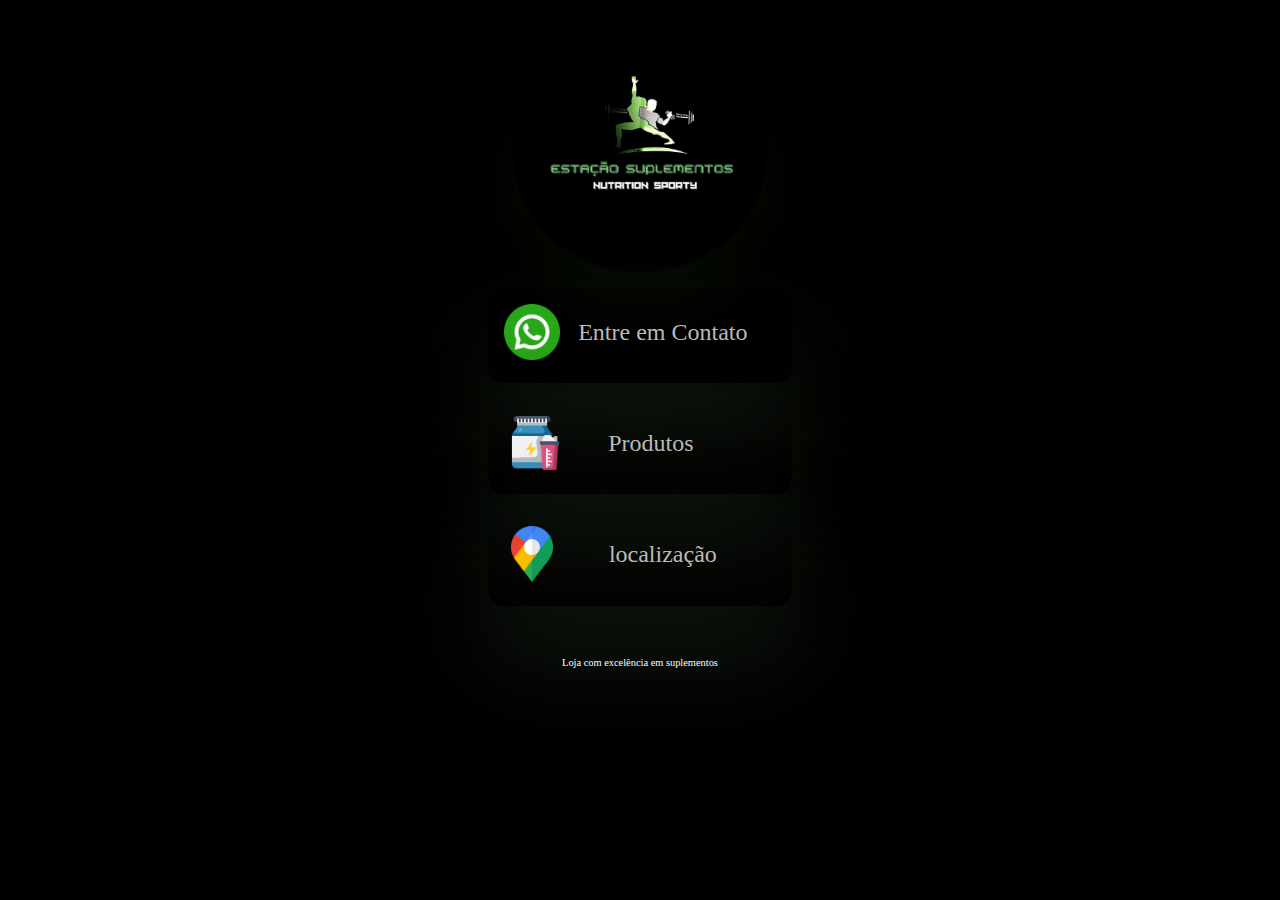
<file: index.html>
<!DOCTYPE html>
<html lang="pt-br">
<head>
    <meta charset="UTF-8">
    <meta name="viewport" content="width=device-width, initial-scale=1.0">
    <title>Estação Suplemento</title>
    <link rel="stylesheet" href="./styles/reset.css">
    <link rel="icon" href="./img/logo1.png" type="image/x-icon">
    <link rel="stylesheet" href="./styles/style.css">
</head>
<body>
    <div class="logo"><img class="logo" src="./img/logo1.png" alt=""></div>
    <section class="container">
        <div class="links"> 
            <a href="https://api.whatsapp.com/send?phone=5598986279371&text=Ol%C3%A1">
                <img class="icon-" src="./icons/whatsapp.png" alt="icone whatsapp">
                <span class="texto-link">
                    
                    Entre em Contato
                </span>
            </a>
                <a href="./pageProduct.html">
                    <img class="icon-" src="./icons/protein.png" alt="">
                    <span class="texto-link produto-texto">
                    
                        Produtos</a>
                    </span>
                    <a href="https://goo.gl/maps/LRCSpTXFwHVkuxyF9">
              <img class="icon-" src="./icons/google-maps.png" alt="">
              <span class="texto-link">
                    
                  localização
                </span>
            </a>
         </div>
         <p class="footer">
             Loja com excelência em suplementos
         </p>
    </section>
   
</body>
</html>
</file>
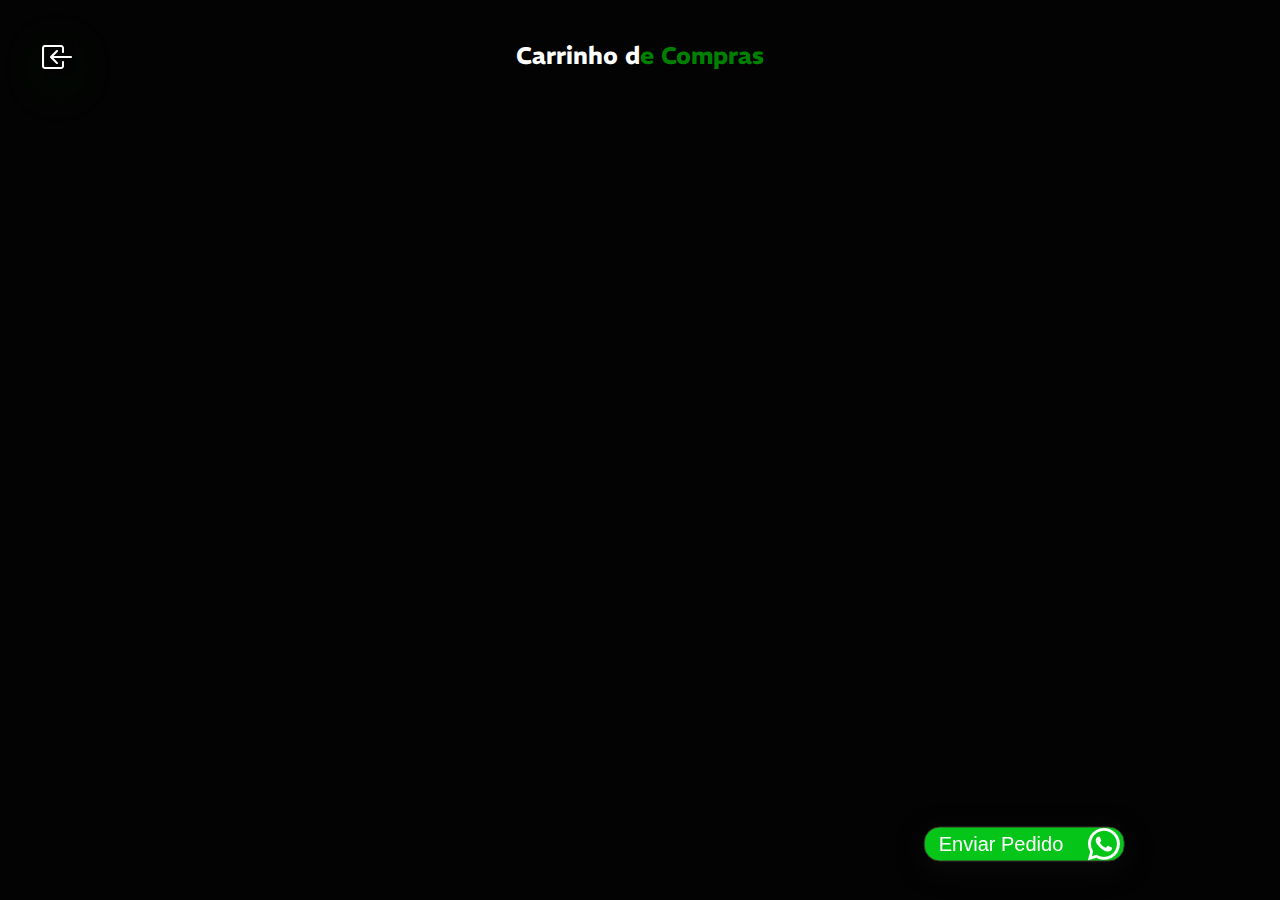
<file: pageCompras.html>
<!DOCTYPE html>
<html lang="pt-br">
<head>  
    <meta charset="UTF-8">
    <meta name="viewport" content="width=device-width, initial-scale=1.0">
    <title>Carrinho de Compras</title>
    <link rel="stylesheet" href="./styles/reset.css">
    <link rel="stylesheet" href="https://cdn.jsdelivr.net/npm/bootstrap-icons@1.10.5/font/bootstrap-icons.css">
    <link rel="stylesheet" href="https://cdnjs.cloudflare.com/ajax/libs/font-awesome/6.4.0/css/all.min.css" integrity="sha512-iecdLmaskl7CVkqkXNQ/ZH/XLlvWZOJyj7Yy7tcenmpD1ypASozpmT/E0iPtmFIB46ZmdtAc9eNBvH0H/ZpiBw==" crossorigin="anonymous" referrerpolicy="no-referrer" />
    <link rel="stylesheet" href="./styles/styleCompras.css">
    <link rel="icon" href="./img/logo1.png" type="image/x-icon">
</head>
<body>
    <div class="a">
        <a  href="./pageProduct.html"><i class="botao-voltar-pagina-compras bi bi-box-arrow-in-left"></i></a>
    </div>
    <h2 class="h2carrinho">Carrinho d<span>e Compras</span></h2>
    <section class="carrinho-de-compras">
        <div class="local-valor"></div>  
        <button class="enviar-pedido">Enviar Pedido</button>
        
        <label for="enviar-pedido">
            <i class="whatsapp bi bi-whatsapp"></i>
        </label>
    </section>
    <script type="module" src="./app/mainPageCompras.js"></script>
</body>
</html>
</file>
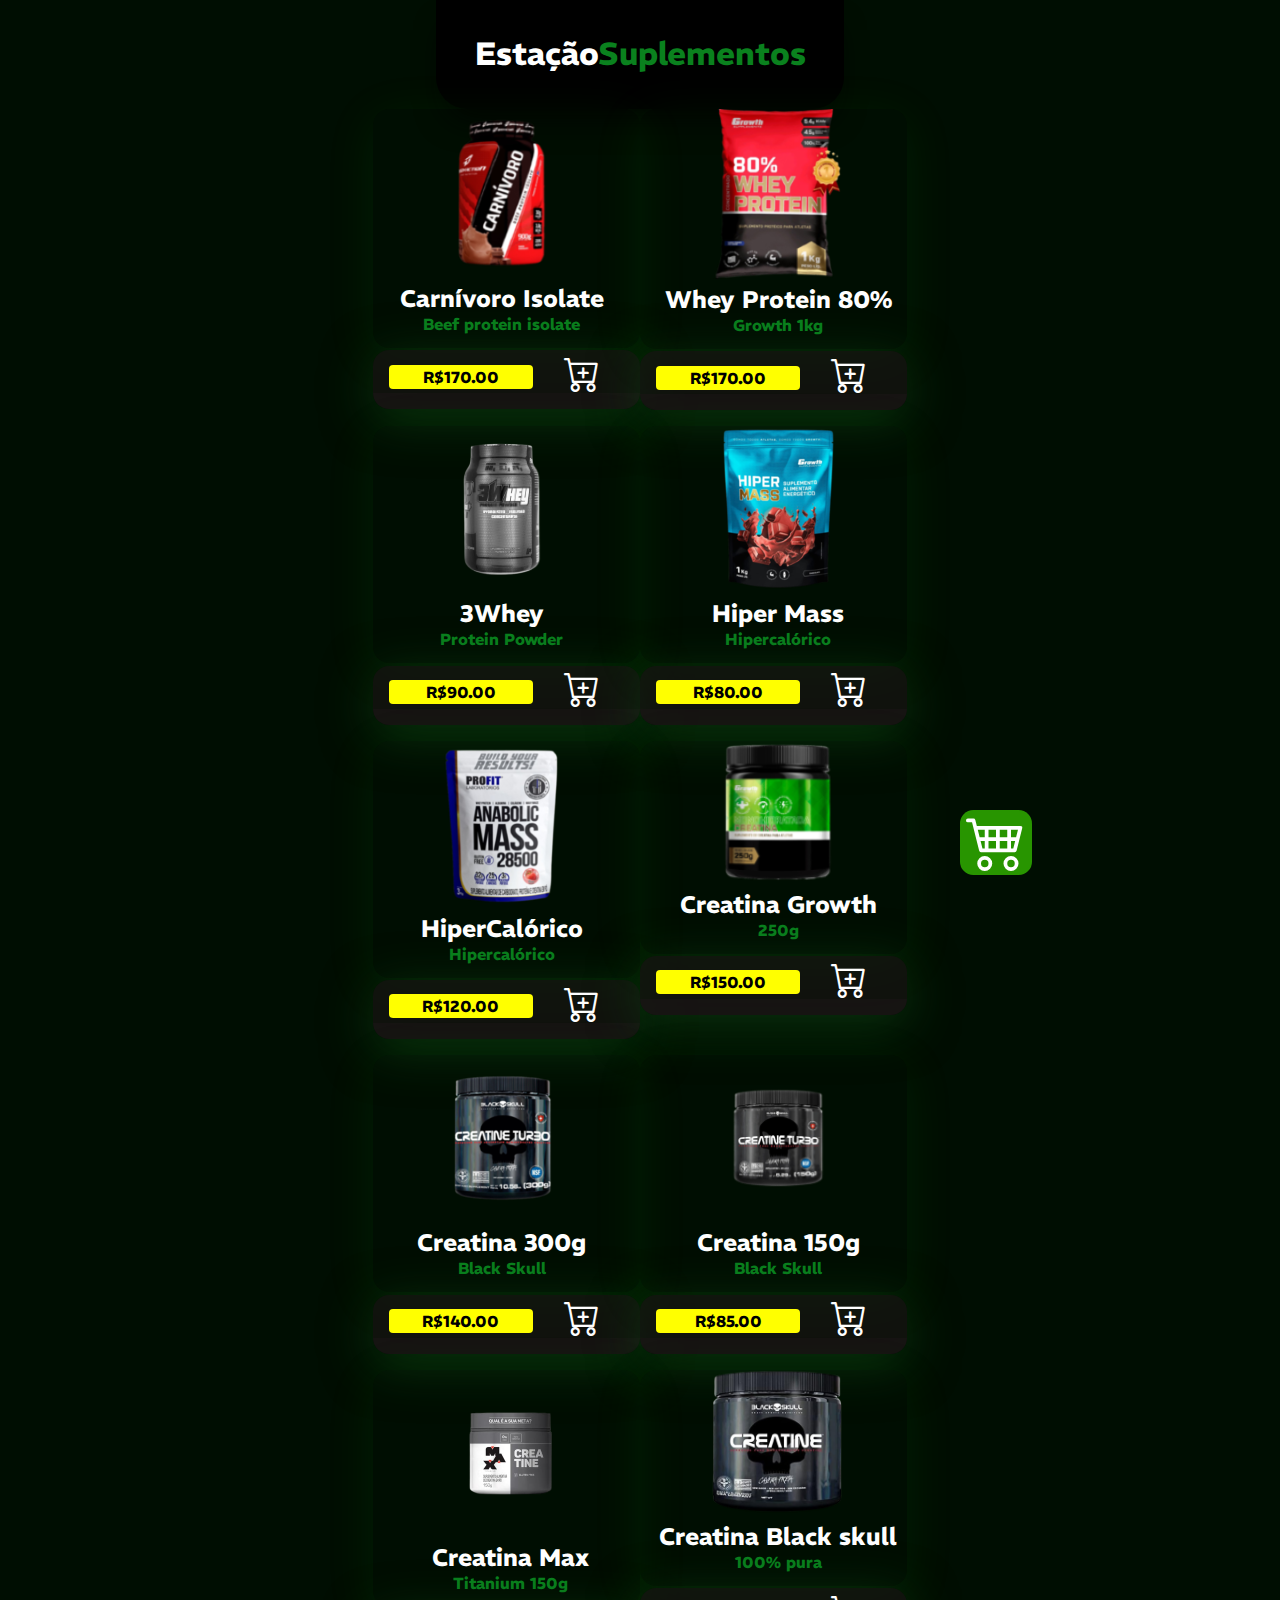
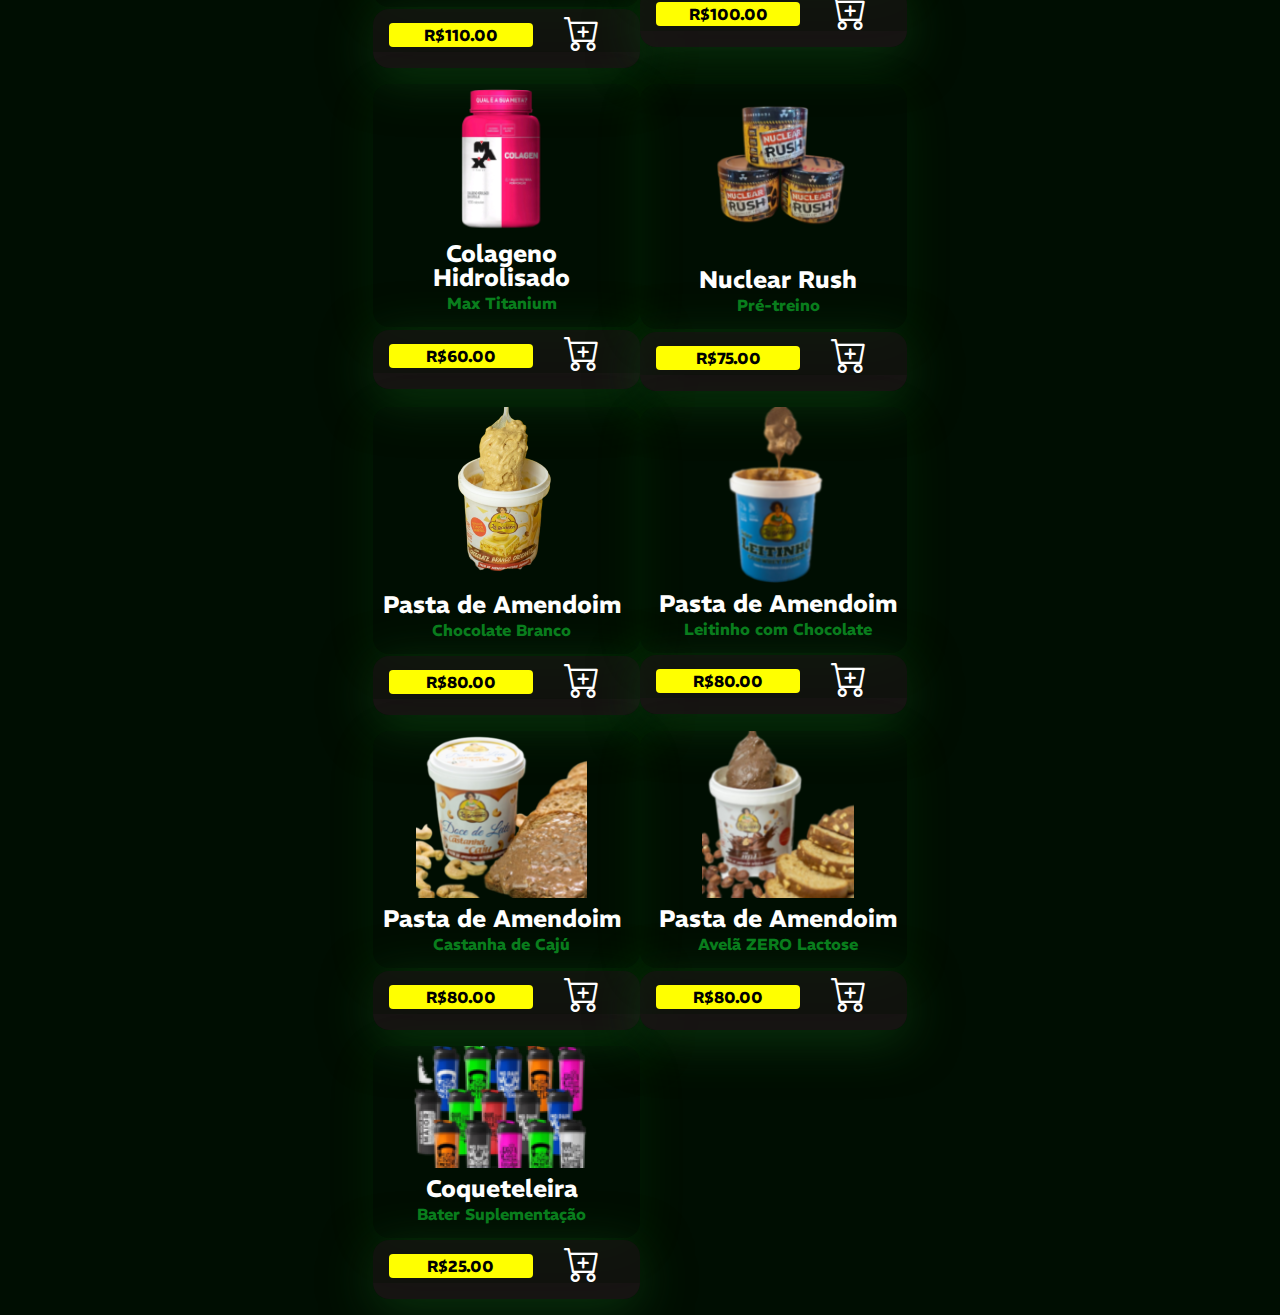
<file: pageProduct.html>
<!DOCTYPE html>
<html lang="pt-br">
<head>
    <meta charset="UTF-8">
    <meta name="viewport" content="width=device-width, initial-scale=1.0">
    <title>Produtos</title>
    <link rel="stylesheet" href="./styles/reset.css">
    <link rel="stylesheet" href="https://cdn.jsdelivr.net/npm/bootstrap-icons@1.10.5/font/bootstrap-icons.css">
    <link rel="stylesheet" href="https://cdnjs.cloudflare.com/ajax/libs/font-awesome/6.4.0/css/all.min.css" integrity="sha512-iecdLmaskl7CVkqkXNQ/ZH/XLlvWZOJyj7Yy7tcenmpD1ypASozpmT/E0iPtmFIB46ZmdtAc9eNBvH0H/ZpiBw==" crossorigin="anonymous" referrerpolicy="no-referrer" />
    <link rel="stylesheet" href="./styles/styleProduct.css">
    <link rel="icon" href="./img/logo1.png" type="image/x-icon">
</head>
<body>
    <h2 class="estacao-suplemento">Estação<span>Suplementos</span></h2>
    <section class="container-produtos">  
    </section>
    <div>
        <button class="carrinho-de-itens">
            <span class="ponto-vermelho"><i class="bi bi-bag-check"></i></span>
            <svg xmlns="http://www.w3.org/2000/svg" width="60" height="60" fill="currentColor" class="bi bi-cart4" viewBox="0 0 16 16">
            <path d="M0 2.5A.5.5 0 0 1 .5 2H2a.5.5 0 0 1 .485.379L2.89 4H14.5a.5.5 0 0 1 .485.621l-1.5 6A.5.5 0 0 1 13 11H4a.5.5 0 0 1-.485-.379L1.61 3H.5a.5.5 0 0 1-.5-.5zM3.14 5l.5 2H5V5H3.14zM6 5v2h2V5H6zm3 0v2h2V5H9zm3 0v2h1.36l.5-2H12zm1.11 3H12v2h.61l.5-2zM11 8H9v2h2V8zM8 8H6v2h2V8zM5 8H3.89l.5 2H5V8zm0 5a1 1 0 1 0 0 2 1 1 0 0 0 0-2zm-2 1a2 2 0 1 1 4 0 2 2 0 0 1-4 0zm9-1a1 1 0 1 0 0 2 1 1 0 0 0 0-2zm-2 1a2 2 0 1 1 4 0 2 2 0 0 1-4 0z"/>
          </svg></button>
    </div>

  
    
        
    
    <script type="module" src="./app/main.js"></script>
</body>
</html>
</file>
<file: styles/style.css>
@import url('https://fonts.googleapis.com/css2?family=Handjet:wght@400;700&display=swap');

body {
    display: flex;
    flex-direction: column;
    align-items: center;
    justify-content: center;
    font-size: 16px;
    background-color: #030000;
    position: relative;
}



.container {

    display: flex;
    flex-direction: column;
    align-items: center;

}

.logo {
    margin-top: 1em;
    margin-bottom: 2em;
    border-radius: 100%;
    background-color: #000;
    width: auto;
    height: 15em;
    box-shadow: rgba(17, 46, 18, 0.15) 0px 48px 100px 0px;
}

.icon- {
    width: 3.5em;
    height: auto;
}

.links {
    padding: 0 1em 1em 1em;
    border-radius: 1em;
    display: flex;
    flex-direction: column;
    align-items: center;
}
.produto-texto{
margin-right: 1em;
}

.container a {  
    text-decoration: none;
    box-shadow: rgb(14, 25, 15) 0px 48px 100px 0px;
    color: #beb9b9;
    display: grid;
    grid-template-columns: 20% 80%;
    align-items: center;
    text-align: center;
    padding: 1em 1.45em 1.45em 1em;
    margin-bottom: 1em;
    border-radius: 1em;
    width: 100%;
}

.texto-link {
    font-size: 1.5em;
    
}

.footer {
    color: white;
    font-size: 0.65em;
    margin-top: 2em;
}
</file>
<file: styles/styleCompras.css>
@import url('https://fonts.googleapis.com/css2?family=Handjet:wght@400;700&family=REM:wght@400;700&family=Source+Code+Pro&display=swap');
body{
    display: flex;
    flex-direction: column;
    align-items: center;
    position: relative;
    background-color: rgba(0, 0, 0, 0.989);   
    font-family: 'REM', sans-serif;
    font-weight: 700;
}

.h2carrinho{
    position: relative;
    margin-top: 1.8em;
    color: #fff;
    font-size: 1.5em;
}
.h2carrinho span{
    color: green;
}
.a{
    top: 4.6%;
    left: 2%;
    position: fixed;
    margin-bottom: 1.5em;
    margin-left: 1em;
}
.botao-voltar-pagina-compras{
    color: #ffffff;
    font-size: 2em;
    padding: 0.35;
    background-color: #0a0a0915; 
    box-shadow: rgba(19, 190, 31, 0.1) 0px 10px 50px;
    border-radius: 0.25em;  

}

.container-item{
    display: flex;
    position: relative;
    align-items: center;
}
.carrinho-de-compras{
    color: #fff;
        margin-top: 7.5em;
        width: 90%;
}
.item {
    display: flex;
    align-items: center;
    box-shadow: rgba(5, 116, 13, 0.317) 0px 10px 50px;
    border-radius: 0.55em;
    margin-top: 0.80em;
    width: 20em;
    padding: 0.45em;
}

.item img {
    background-color: #24212139;
    width: 7em;
    height: auto;
    border-radius: 1em;
}
.nome-item{
    text-align: center;
    font-size: 1.5em;
    margin-right: 0.45em;
}
.preco-item{
    font-size: 1.2em;
    background-color: rgb(255, 255, 0);
    border-radius: 0.25em;
    color: #000;
    padding: 0.25em;
    margin-top: 1em;
}
.nome-preco{
    width: 100%;
    display: flex;
    position: relative;
    flex-direction: column;
    text-align: center;
    align-items: center;
}
.valor-total{
    font-size: 1.5em;
    left: 45%;
    top: 94.8%;
    position: fixed;
    transform: translate(-50%, -50%);
    background-color: rgba(215, 253, 0, 0.795);
    color: #000;
    padding: 0.25em;
    z-index: 9999;
    border-radius: 0.45em;
}
.enviar-pedido {
    font-size: 1.25em;
    left: 80%;
    top: 93.8%;
    position: fixed;
    transform: translate(-50%, -50%);
    background-color: rgba(6, 239, 29, 0.826);
    box-shadow: rgba(22, 23, 22, 0.434) 0px 7px 29px 0px;
    color: #fff;
    padding: 0.25em;
    z-index: 9999;
    border: 1px solid rgb(65, 47, 47);
    border-radius: 0.80em;
    padding-right: 3em;
    padding-left: 0.7em;
}
.cancelar-item{
    margin-left: 0.45em;
    font-size: 1.65em;
    opacity: 92%;
   
    padding: 0.45em;
    border-radius: 15%;
    color: rgba(255, 0, 0, 0.879);
}
.storageVazioTexto{
    margin-top: 3em;
    color: red;
    text-align: center;
}
.whatsapp{
    z-index: 9999;
    top: 91.98%;
    left: 85%;
    position: fixed; 
    font-size: 2em;
}
</file>
<file: styles/styleProduct.css>
@import url('https://fonts.googleapis.com/css2?family=Handjet:wght@400;700&family=REM:wght@400;700&family=Source+Code+Pro&display=swap');
body {
    display: flex;
    align-items: center;
    justify-content: center;
    flex-direction: column;
    background-color: #000e02;
    color: #fff;
    font-family: 'REM', sans-serif;
    font-weight: 700;
    position: relative;

}

.estacao-suplemento{
    box-shadow: rgb(0, 5, 0) 0px 20px 30px -10px;
    font-size: 2em;
    background-color: #000;
    padding: 1.2em;
    border-radius: 0 0 1em 1em
}
.estacao-suplemento span{
    color: #0a811e;
}

.container-produtos {
    display: grid;
    grid-template-columns: 50% 50%;
}

.container1 {
    margin-left: 0.55em;
}

.container2 {
    margin-right: 0.55em;
}

.produto {
    position: relative;
    width: 100%;
    display: flex;
    flex-direction: column;
    align-items: center;
    border-radius: 1em;
    box-shadow: rgba(19, 190, 31, 0.1) 0px 10px 50px;
}

.nome-produto {
    font-size: 1.5em;
    text-align: center;
    padding: 0.25em;
}

.subtitulo-produto {
    text-align: center;
    color: #0a811e;
}
.input {
    display: none;
}

.input2 {
    display: none;
}



.div-preco-produto {
    display: grid;
    grid-template-columns: 60% 40%;
    text-align: center;
    margin-top: 0.15em;
    padding-top: 0.35em;
    margin-bottom: 1em;
    position: relative;
    align-items: center;
    border: none;
    border-bottom: 1em solid #1a15159d;
    background-color: #1a15159d;
    border-radius: 1em;
    box-shadow: rgba(16, 73, 20, 0.646) 0px 10px 50px;

}

.div-preco-produto2 {
    display: none;
}

.div-preco-produto2ON {
    display: flex;
    align-items: center;
    gap: 1em;
    text-align: center;
}

.preco-produto {
    text-align: center;
    font-size: 1em;
    padding: 0.25em;
    margin-top: 0.25em;
    border-radius: 0.25em;
    color: black;
    margin-left: 1em;
    background-color: yellow;
}

.preco-produto2 {
    text-align: center;
    font-size: 3em;
    padding: 0.25em;
    border-radius: 0.25em;
    color: black;
    background-color: yellow;
}


.descricao {
    display: none;
    width: 100%;
    text-align: left;
    background-color: rgba(0, 0, 0, 0.308);
    padding: 1em;
    border-radius: 1em;
    opacity: 88%;
}

.div-nome-descricao {
    display: flex;
    flex-direction: column;
    align-items: center;
    padding-bottom: 1em;
    border-radius: 1em;
}

.descricao-produto {
    display: block;
    text-align: center;
    font-family: Arial, Helvetica, sans-serif;
    margin: 1em;
}

.botao-fechar {
    align-items: center;
    position: fixed;
    top: 50%;
    left: 50%;
    transform: translate(-260%, -600%);
    background-color: rgba(0, 0, 0, 0.826);
    color: #fff;
    z-index: 9999;
    border-radius: 1em;
    display: none;
}

.produto-fixo {
    text-align: center;
}

.displayON {
    display: block;
}

.displayNone {
    display: none;
}

.displayFixo {
    width: 60%;
    align-items: center;
    position: fixed;
    top: 50%;
    left: 50%;
    transform: translate(-50%, -50%);
    background-color: rgba(0, 0, 0, 0.826);
    color: #fff;
    padding: 2em;
    z-index: 9999;
    border-radius: 1em;
}

.carrinho-de-itens {
    position: fixed;
    border:none;
    border-radius: 1em;
    background-color: #299800fa;
    color: white;
    top: 90%;
    left: 75%;
}

.teste {
    color: white;
    background-image: url("../icons/cart4.svg");
    background-repeat: no-repeat;
    background-size: contain;
    width: 200px;
    height: 200px;
}

.botao {
    font-size: 2.25em;
    margin-right: 0.25em;
}

.botao2 {
    display: none;
    font-size: 3em;
    color: green;
    animation: moviment 0.8s 0.15s;
}

@keyframes moviment {
    0% {
        transform: translateX(0);
    }

    10% {
        transform: translateX(-5px) rotate(-5deg);
    }

    20% {
        transform: translateX(5px) rotate(5deg);
    }

    30% {
        transform: translateX(-5px) rotate(-5deg);
    }

    40% {
        transform: translateX(5px) rotate(5deg);
    }

    50% {
        transform: translateX(-5px) rotate(-5deg);
    }

    60% {
        transform: translateX(5px) rotate(5deg);
    }

    70% {
        transform: translateX(-5px) rotate(-5deg);
    }

    80% {
        transform: translateX(5px) rotate(5deg);
    }

    90% {
        transform: translateX(-5px) rotate(-5deg);
    }

    100% {
        transform: translateX(0);
    }
}

.botaoNone {
    display: none;
}

.botaoOn {
    display: block;
}

.ponto-vermelho {
    display: none;
    font-size: 2em;
    left: 93%;
    position: fixed;
    transform: translate(-50%, -50%);
    background-color: rgba(255, 255, 0, 0.961);
    color: #070000;
    padding: 0.25em;
    z-index: 9999;
    border-radius: 1em;
}

.ponto-vermelhoOn {
    display: block;
}

.carrinho-de-compras {
    width: 79%;
    height: 90%;
    align-items: center;
    position: fixed;
    top: 50%;
    left: 50%;
    transform: translate(-50%, -50%);
    background-color: #000;
    color: #fff;
    padding: 2em;
    z-index: 9999;
    border-radius: 1em;
}
</file>
